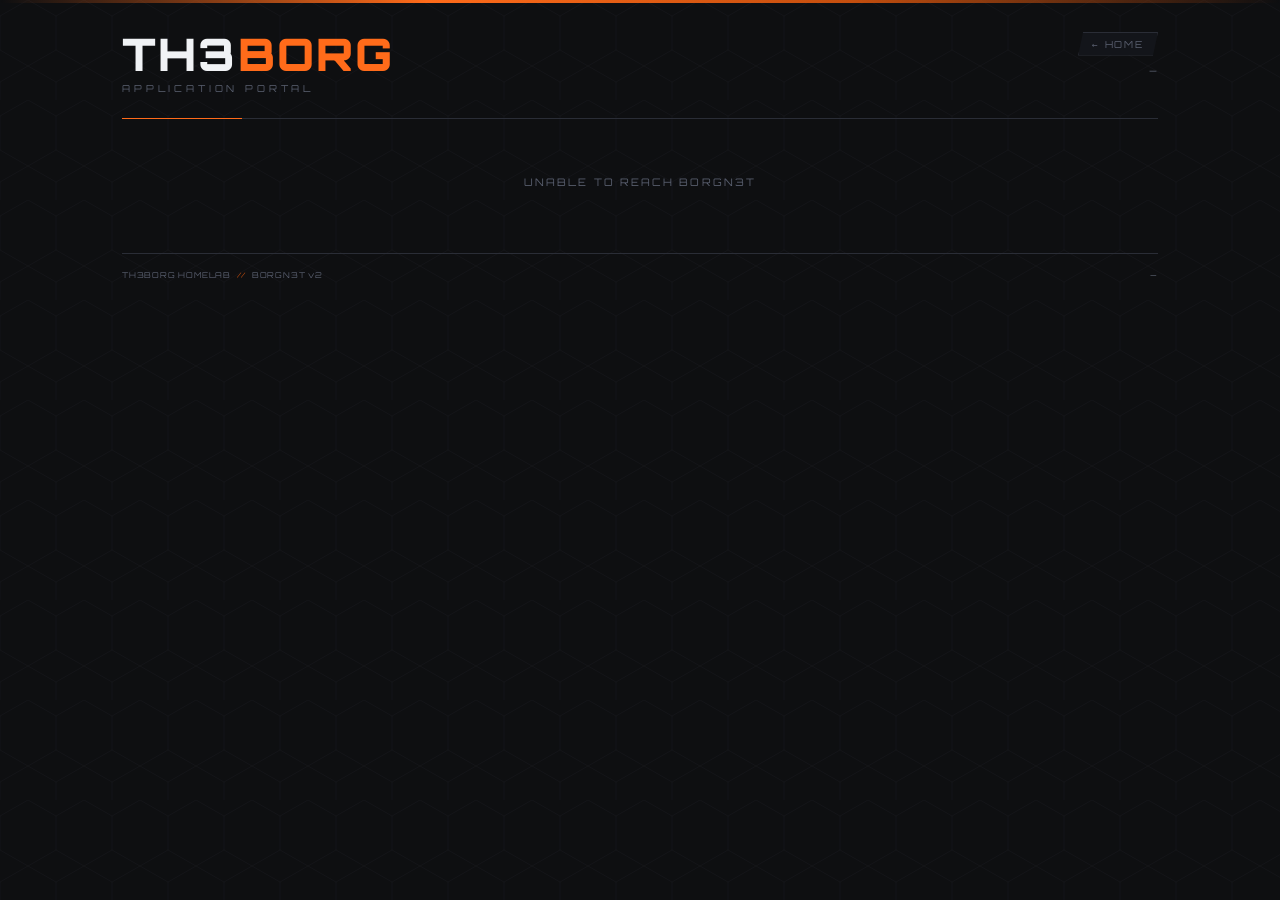
<file: apps/apps-portal/index.html>
<!DOCTYPE html>
<html lang="en">
<head>
<meta charset="UTF-8">
<meta name="viewport" content="width=device-width, initial-scale=1.0">
<title>TH3BORG // APPS</title>
<link rel="preconnect" href="https://fonts.googleapis.com">
<link href="https://fonts.googleapis.com/css2?family=Rajdhani:wght@300;400;500;600;700&family=Orbitron:wght@400;500;700;900&display=swap" rel="stylesheet">
<style>
:root {
  --bg:          #0e0f11;
  --bg-panel:    #13151a;
  --bg-card:     #1a1d24;
  --border:      #2a2d36;
  --border-hi:   #3d4150;
  --orange:      #ff6b1a;
  --orange-dim:  #c44e0e;
  --orange-glow: #ff6b1a44;
  --orange-pale: #ff9a5c;
  --grey-1:      #f0f2f5;
  --grey-2:      #9aa0b0;
  --grey-3:      #5a6070;
  --text:        #d0d4de;
  --green:       #3aff8c;
  --red:         #ff3a3a;
  --yellow:      #ffb83a;
  --blue:        #3ab8ff;
}
* { margin: 0; padding: 0; box-sizing: border-box; }
body {
  background: var(--bg);
  color: var(--text);
  font-family: 'Rajdhani', sans-serif;
  font-weight: 400;
  min-height: 100vh;
  overflow-x: hidden;
}
body::before {
  content: "";
  position: fixed;
  inset: 0;
  background-image: url("data:image/svg+xml,%3Csvg xmlns='http://www.w3.org/2000/svg' width='56' height='100'%3E%3Cpath d='M28 0 L56 16 L56 50 L28 66 L0 50 L0 16 Z' fill='none' stroke='%232a2d36' stroke-width='0.5'/%3E%3Cpath d='M28 66 L56 82 L56 116 L28 132 L0 116 L0 82 Z' fill='none' stroke='%232a2d36' stroke-width='0.5'/%3E%3C/svg%3E");
  background-size: 56px 100px;
  opacity: 0.4;
  pointer-events: none;
  z-index: 0;
}
body::after {
  content: "";
  position: fixed;
  top: 0; left: 0; right: 0;
  height: 3px;
  background: linear-gradient(90deg, transparent, var(--orange), var(--orange-dim), transparent);
  z-index: 100;
}
.container { max-width: 1100px; margin: 0 auto; padding: 2rem; position: relative; z-index: 1; }
.header {
  display: flex;
  align-items: flex-start;
  justify-content: space-between;
  margin-bottom: 1.5rem;
  padding-bottom: 1.5rem;
  border-bottom: 1px solid var(--border);
  position: relative;
}
.header::after { content: ""; position: absolute; bottom: -1px; left: 0; width: 120px; height: 1px; background: var(--orange); }
.logo-block { display: flex; flex-direction: column; gap: 0.3rem; }
.logo { font-family: 'Orbitron', monospace; font-size: clamp(1.8rem, 4vw, 2.8rem); font-weight: 900; color: var(--grey-1); letter-spacing: 0.05em; line-height: 1; }
.logo span { color: var(--orange); }
.logo-sub { font-family: 'Orbitron', monospace; font-size: 0.6rem; color: var(--grey-3); letter-spacing: 0.4em; text-transform: uppercase; }
.header-right { display: flex; flex-direction: column; align-items: flex-end; gap: 0.5rem; }
.back-link { font-family: 'Orbitron', monospace; font-size: 0.6rem; color: var(--grey-3); text-decoration: none; letter-spacing: 0.2em; padding: 0.3rem 0.8rem; border: 1px solid var(--border); background: var(--bg-panel); clip-path: polygon(5px 0%, 100% 0%, calc(100% - 5px) 100%, 0% 100%); transition: all 0.2s; }
.back-link:hover { color: var(--orange); border-color: var(--orange-dim); }
.status-summary { font-family: 'Orbitron', monospace; font-size: 0.6rem; color: var(--grey-3); letter-spacing: 0.15em; display: flex; gap: 1rem; }
.status-summary .up { color: var(--green); }
.status-summary .deg { color: var(--yellow); }
.status-summary .down { color: var(--red); }
.cluster-bar {
  display: grid;
  grid-template-columns: repeat(auto-fit, minmax(140px, 1fr));
  gap: 0.8rem;
  margin-bottom: 1.5rem;
  padding: 1rem;
  background: var(--bg-panel);
  border: 1px solid var(--border);
  position: relative;
}
.cluster-bar::before { content: "CLUSTER"; position: absolute; top: -0.5rem; left: 1rem; font-family: 'Orbitron', monospace; font-size: 0.5rem; color: var(--grey-3); letter-spacing: 0.3em; background: var(--bg-panel); padding: 0 0.4rem; }
.cluster-stat { display: flex; flex-direction: column; gap: 0.3rem; }
.cluster-stat-label { font-family: 'Orbitron', monospace; font-size: 0.5rem; color: var(--grey-3); letter-spacing: 0.2em; }
.cluster-stat-value { font-family: 'Orbitron', monospace; font-size: 1rem; font-weight: 700; color: var(--grey-1); }
.cluster-stat-bar { height: 2px; background: var(--border); border-radius: 1px; overflow: hidden; }
.cluster-stat-bar-fill { height: 100%; background: var(--orange); border-radius: 1px; transition: width 0.5s ease; }
.cluster-stat-bar-fill.warn { background: var(--yellow); }
.cluster-stat-bar-fill.crit { background: var(--red); }
.filter-bar { display: flex; gap: 0.5rem; margin-bottom: 1.5rem; flex-wrap: wrap; }
.filter-btn { font-family: 'Orbitron', monospace; font-size: 0.55rem; color: var(--grey-3); letter-spacing: 0.15em; padding: 0.3rem 0.8rem; border: 1px solid var(--border); background: var(--bg-panel); cursor: pointer; clip-path: polygon(4px 0%, 100% 0%, calc(100% - 4px) 100%, 0% 100%); transition: all 0.15s; }
.filter-btn:hover, .filter-btn.active { color: var(--orange); border-color: var(--orange-dim); background: var(--orange-glow); }
.apps-grid { display: grid; grid-template-columns: repeat(auto-fill, minmax(280px, 1fr)); gap: 1rem; }
.app-card { background: var(--bg-panel); border: 1px solid var(--border); position: relative; overflow: hidden; transition: border-color 0.2s, transform 0.2s; display: flex; flex-direction: column; opacity: 0; animation: card-in 0.4s ease forwards; }
.app-card:hover { border-color: var(--border-hi); transform: translateY(-2px); }
.app-card[data-status="down"] { border-color: rgba(255,58,58,0.3); }
.app-card[data-status="degraded"] { border-color: rgba(255,184,58,0.3); }
.app-card::before { content: ""; position: absolute; top: 0; right: 0; width: 0; height: 0; border-style: solid; border-width: 0 20px 20px 0; border-color: transparent var(--bg) transparent transparent; z-index: 2; }
.app-card::after { content: ""; position: absolute; top: 0; left: 0; width: 60px; height: 2px; background: var(--orange); transition: background 0.3s; }
.app-card[data-status="down"]::after { background: var(--red); }
.app-card[data-status="degraded"]::after { background: var(--yellow); }
.app-card[data-status="up"]::after { background: var(--green); }
@keyframes card-in { from { opacity: 0; transform: translateY(8px); } to { opacity: 1; transform: translateY(0); } }
.app-card-inner { padding: 1.1rem; display: flex; flex-direction: column; gap: 0.7rem; flex: 1; }
.app-header { display: flex; align-items: center; gap: 0.7rem; }
.app-status { width: 8px; height: 8px; border-radius: 50%; flex-shrink: 0; background: var(--yellow); box-shadow: 0 0 6px var(--yellow); transition: background 0.3s, box-shadow 0.3s; }
.app-status.up { background: var(--green); box-shadow: 0 0 6px var(--green); }
.app-status.down { background: var(--red); box-shadow: 0 0 6px var(--red); animation: blink 0.8s step-end infinite; }
.app-status.degraded { background: var(--yellow); box-shadow: 0 0 6px var(--yellow); }
.app-status.unknown { background: var(--grey-3); box-shadow: none; }
@keyframes blink { 50% { opacity: 0.2; } }
.app-name { font-family: 'Orbitron', monospace; font-size: 0.82rem; font-weight: 700; color: var(--grey-1); letter-spacing: 0.05em; flex: 1; }
.app-badges { display: flex; gap: 0.4rem; flex-wrap: wrap; }
.badge { font-family: 'Orbitron', monospace; font-size: 0.45rem; letter-spacing: 0.15em; padding: 0.15rem 0.4rem; border: 1px solid var(--border); color: var(--grey-3); clip-path: polygon(3px 0%, 100% 0%, calc(100% - 3px) 100%, 0% 100%); }
.badge.tier-core { border-color: var(--orange-dim); color: var(--orange); }
.badge.tier-dev { border-color: #3d4150; color: var(--blue); }
.app-description { font-size: 0.9rem; color: var(--grey-2); line-height: 1.5; flex: 1; }
.app-metrics { display: flex; gap: 1rem; padding: 0.5rem 0; border-top: 1px solid var(--border); border-bottom: 1px solid var(--border); }
.metric { display: flex; flex-direction: column; gap: 0.15rem; }
.metric-label { font-family: 'Orbitron', monospace; font-size: 0.45rem; color: var(--grey-3); letter-spacing: 0.15em; }
.metric-value { font-family: 'Orbitron', monospace; font-size: 0.7rem; color: var(--grey-1); }
.metric-value.warn { color: var(--yellow); }
.metric-value.crit { color: var(--red); }
.metric-value.good { color: var(--green); }
.app-footer { display: flex; align-items: center; justify-content: space-between; }
.app-url { font-family: 'Orbitron', monospace; font-size: 0.5rem; color: var(--grey-3); letter-spacing: 0.1em; }
.app-actions { display: flex; gap: 0.4rem; align-items: center; }
.app-launch { font-family: 'Orbitron', monospace; font-size: 0.55rem; color: var(--orange); text-decoration: none; padding: 0.3rem 0.7rem; border: 1px solid var(--orange-dim); background: var(--orange-glow); clip-path: polygon(4px 0%, 100% 0%, calc(100% - 4px) 100%, 0% 100%); letter-spacing: 0.15em; transition: all 0.2s; }
.app-launch:hover { background: rgba(255,107,26,0.2); border-color: var(--orange); }
.app-docs { font-family: 'Orbitron', monospace; font-size: 0.55rem; color: var(--grey-3); text-decoration: none; padding: 0.3rem 0.5rem; border: 1px solid var(--border); clip-path: polygon(4px 0%, 100% 0%, calc(100% - 4px) 100%, 0% 100%); transition: all 0.2s; }
.app-docs:hover { color: var(--blue); border-color: var(--blue); }
.app-reason { font-family: 'Rajdhani', sans-serif; font-size: 0.75rem; color: var(--red); opacity: 0.8; }
.app-reason.degraded { color: var(--yellow); }
.loading-state { grid-column: 1 / -1; font-family: 'Orbitron', monospace; font-size: 0.65rem; color: var(--grey-3); letter-spacing: 0.2em; padding: 2rem 0; text-align: center; }
.footer { margin-top: 2rem; padding-top: 1rem; border-top: 1px solid var(--border); display: flex; justify-content: space-between; align-items: center; font-family: 'Orbitron', monospace; font-size: 0.5rem; color: var(--grey-3); letter-spacing: 0.1em; }
.accent { color: var(--orange-dim); }
@media (max-width: 600px) {
  .apps-grid { grid-template-columns: 1fr; }
  .header { flex-direction: column; gap: 1rem; }
  .header-right { align-items: flex-start; }
  .cluster-bar { grid-template-columns: repeat(2, 1fr); }
}
</style>
</head>
<body>
<div class="container">
  <header class="header">
    <div class="logo-block">
      <div class="logo">TH3<span>BORG</span></div>
      <div class="logo-sub">APPLICATION PORTAL</div>
    </div>
    <div class="header-right">
      <a href="https://th3borg.org" class="back-link">← HOME</a>
      <div class="status-summary" id="status-summary">—</div>
    </div>
  </header>
  <div class="cluster-bar" id="cluster-bar" style="display:none">
    <div class="cluster-stat">
      <div class="cluster-stat-label">CPU</div>
      <div class="cluster-stat-value" id="cl-cpu">—</div>
      <div class="cluster-stat-bar"><div class="cluster-stat-bar-fill" id="cl-cpu-bar" style="width:0%"></div></div>
    </div>
    <div class="cluster-stat">
      <div class="cluster-stat-label">MEMORY</div>
      <div class="cluster-stat-value" id="cl-mem">—</div>
      <div class="cluster-stat-bar"><div class="cluster-stat-bar-fill" id="cl-mem-bar" style="width:0%"></div></div>
    </div>
    <div class="cluster-stat">
      <div class="cluster-stat-label">DISK</div>
      <div class="cluster-stat-value" id="cl-disk">—</div>
      <div class="cluster-stat-bar"><div class="cluster-stat-bar-fill" id="cl-disk-bar" style="width:0%"></div></div>
    </div>
    <div class="cluster-stat">
      <div class="cluster-stat-label">PODS</div>
      <div class="cluster-stat-value" id="cl-pods">—</div>
    </div>
    <div class="cluster-stat">
      <div class="cluster-stat-label">NODES</div>
      <div class="cluster-stat-value" id="cl-nodes">—</div>
    </div>
    <div class="cluster-stat">
      <div class="cluster-stat-label">UPTIME</div>
      <div class="cluster-stat-value" id="cl-uptime">—</div>
    </div>
  </div>
  <div class="filter-bar" id="filter-bar" style="display:none">
    <button class="filter-btn active" data-filter="all">ALL</button>
    <button class="filter-btn" data-filter="up">ONLINE</button>
    <button class="filter-btn" data-filter="degraded">DEGRADED</button>
    <button class="filter-btn" data-filter="down">OFFLINE</button>
  </div>
  <div class="apps-grid" id="apps-grid">
    <div class="loading-state">SCANNING SERVICES...</div>
  </div>
  <footer class="footer">
    <span>TH3BORG HOMELAB &nbsp;<span class="accent">//</span>&nbsp; BORGN3T v2</span>
    <span id="last-refresh">—</span>
  </footer>
</div>
<script>
const API_KEY = "8c4b5ecaf65b347621901fb96304f8ea943373c8ee165b84107cd6100cb758f3";
let allServices = [];
let activeFilter = "all";

function fmtUptime(s) {
  if (!s) return "—";
  const d = Math.floor(s / 86400);
  const h = Math.floor((s % 86400) / 3600);
  if (d > 0) return d + "d " + h + "h";
  const m = Math.floor((s % 3600) / 60);
  if (h > 0) return h + "h " + m + "m";
  return m + "m";
}

function fmtPing(p) {
  if (p === null || p === undefined) return "—";
  if (p < 100) return '<span class="good">' + p + 'ms</span>';
  if (p < 500) return '<span class="warn">' + p + 'ms</span>';
  return '<span class="crit">' + p + 'ms</span>';
}

function barClass(pct) {
  if (pct > 85) return "crit";
  if (pct > 65) return "warn";
  return "";
}

function renderCluster(cluster) {
  if (!cluster) return;
  document.getElementById("cluster-bar").style.display = "grid";
  const cpu = cluster.cpu_pct;
  document.getElementById("cl-cpu").textContent = cpu != null ? cpu + "%" : "—";
  const cpuBar = document.getElementById("cl-cpu-bar");
  cpuBar.style.width = (cpu || 0) + "%";
  cpuBar.className = "cluster-stat-bar-fill " + barClass(cpu);
  const mem = cluster.mem_used_pct;
  document.getElementById("cl-mem").textContent = mem != null ? mem + "%" : "—";
  const memBar = document.getElementById("cl-mem-bar");
  memBar.style.width = (mem || 0) + "%";
  memBar.className = "cluster-stat-bar-fill " + barClass(mem);
  const disk = cluster.disk_used_pct;
  document.getElementById("cl-disk").textContent = disk != null ? disk + "%" : "—";
  const diskBar = document.getElementById("cl-disk-bar");
  diskBar.style.width = (disk || 0) + "%";
  diskBar.className = "cluster-stat-bar-fill " + barClass(disk);
  document.getElementById("cl-pods").textContent = cluster.pods != null ? cluster.pods : "—";
  document.getElementById("cl-nodes").textContent = cluster.node_count != null ? cluster.node_count : "—";
  document.getElementById("cl-uptime").textContent = fmtUptime(cluster.uptime_seconds);
}

function renderServices(services) {
  const filtered = activeFilter === "all" ? services : services.filter(s => s.status === activeFilter);
  if (!filtered.length) {
    document.getElementById("apps-grid").innerHTML = '<div class="loading-state">NO SERVICES MATCH FILTER</div>';
    return;
  }
  document.getElementById("apps-grid").innerHTML = filtered.map((s, i) => {
    const badges = [
      s.tier ? '<span class="badge tier-' + s.tier + '">' + s.tier.toUpperCase() + '</span>' : "",
      s.category ? '<span class="badge cat">' + s.category.toUpperCase() + '</span>' : "",
    ].filter(Boolean).join("");
    const pods = (s.pods_ready != null && s.pods_total != null)
      ? '<div class="metric"><div class="metric-label">PODS</div><div class="metric-value ' + (s.pods_ready < s.pods_total ? 'warn' : '') + '">' + s.pods_ready + '/' + s.pods_total + '</div></div>'
      : "";
    const restarts = s.restarts != null && s.restarts > 0
      ? '<div class="metric"><div class="metric-label">RESTARTS</div><div class="metric-value ' + (s.restarts > 5 ? 'crit' : 'warn') + '">' + s.restarts + '</div></div>'
      : "";
    const reason = (s.status === "down" || s.status === "degraded") && s.reason
      ? '<div class="app-reason ' + (s.status === "degraded" ? "degraded" : "") + '">' + s.reason + '</div>'
      : "";
    const docsLink = s.docs ? '<a class="app-docs" href="' + s.docs + '" target="_blank" rel="noopener">DOCS</a>' : "";
    return '<div class="app-card" data-status="' + s.status + '" style="animation-delay:' + (i * 0.06) + 's">' +
      '<div class="app-card-inner">' +
      '<div class="app-header"><div class="app-status ' + s.status + '"></div><span class="app-name">' + s.name + '</span></div>' +
      (badges ? '<div class="app-badges">' + badges + '</div>' : "") +
      (s.description ? '<p class="app-description">' + s.description + '</p>' : "") +
      '<div class="app-metrics"><div class="metric"><div class="metric-label">PING</div><div class="metric-value">' + fmtPing(s.ping) + '</div></div>' + pods + restarts + '</div>' +
      reason +
      '<div class="app-footer"><span class="app-url">' + s.url.replace("https://", "") + '</span>' +
      '<div class="app-actions">' + docsLink + '<a class="app-launch" href="' + s.url + '" target="_blank" rel="noopener">LAUNCH →</a></div></div>' +
      '</div></div>';
  }).join("");
}

function renderSummary(services) {
  const up   = services.filter(s => s.status === "up").length;
  const deg  = services.filter(s => s.status === "degraded").length;
  const down = services.filter(s => s.status === "down").length;
  document.getElementById("status-summary").innerHTML =
    '<span class="up">' + up + ' UP</span>' +
    (deg > 0 ? ' <span class="deg">' + deg + ' DEG</span>' : "") +
    (down > 0 ? ' <span class="down">' + down + ' DOWN</span>' : "");
}

async function refresh() {
  try {
    const [svcRes, clusterRes] = await Promise.all([
      fetch("https://api.th3borg.org/v1/services/apps", { headers: { "Authorization": "Bearer " + API_KEY } }),
      fetch("https://api.th3borg.org/v1/cluster/nodes", { headers: { "Authorization": "Bearer " + API_KEY } }),
    ]);
    if (svcRes.ok) {
      const data = await svcRes.json();
      allServices = data.services || [];
      renderSummary(allServices);
      renderServices(allServices);
      document.getElementById("filter-bar").style.display = "flex";
    }
    if (clusterRes.ok) {
      const data = await clusterRes.json();
      renderCluster(data.cluster);
    }
    document.getElementById("last-refresh").textContent = "UPDATED " + new Date().toLocaleTimeString("en-GB", { hour12: false });
  } catch(e) {
    document.getElementById("apps-grid").innerHTML = '<div class="loading-state">UNABLE TO REACH BORGN3T</div>';
  }
}

document.addEventListener("click", e => {
  const btn = e.target.closest(".filter-btn");
  if (!btn) return;
  document.querySelectorAll(".filter-btn").forEach(b => b.classList.remove("active"));
  btn.classList.add("active");
  activeFilter = btn.dataset.filter;
  renderServices(allServices);
});

refresh();
setInterval(refresh, 30000);
</script>
</body>
</html>
</file>
